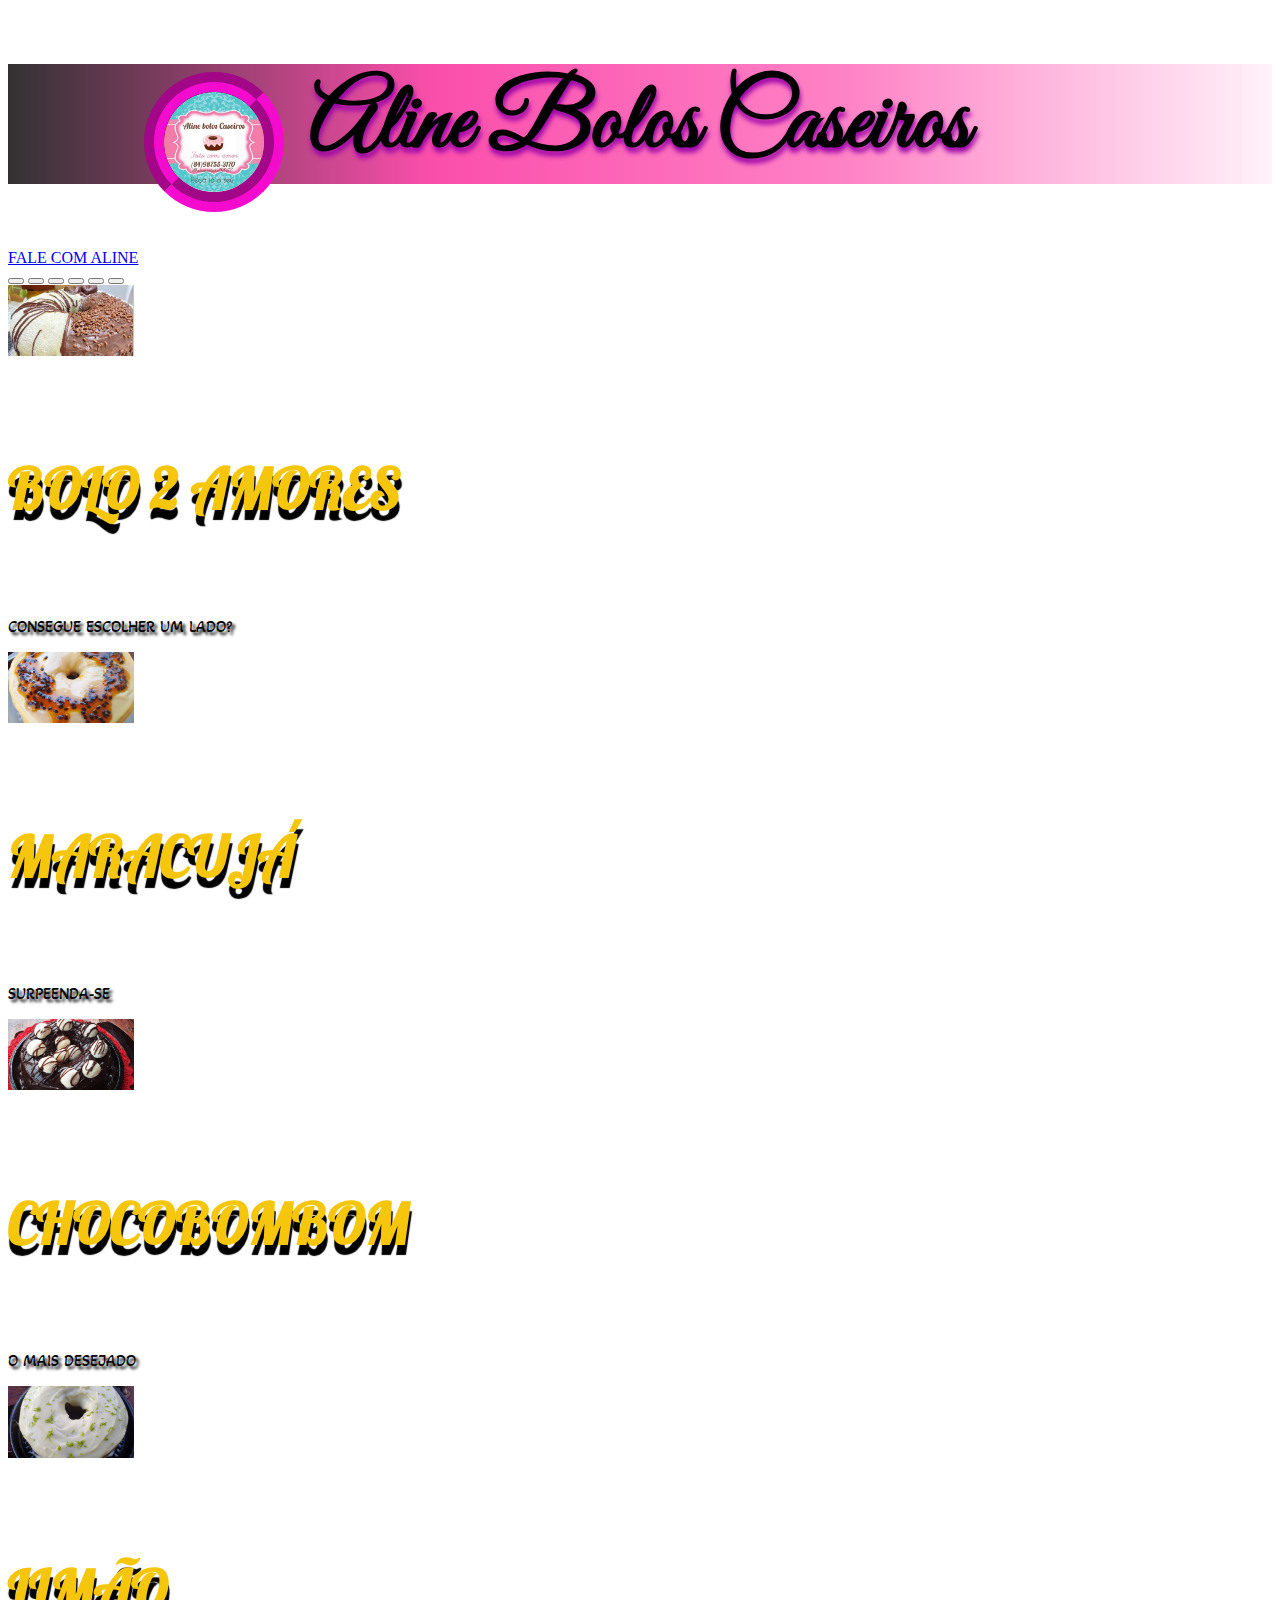
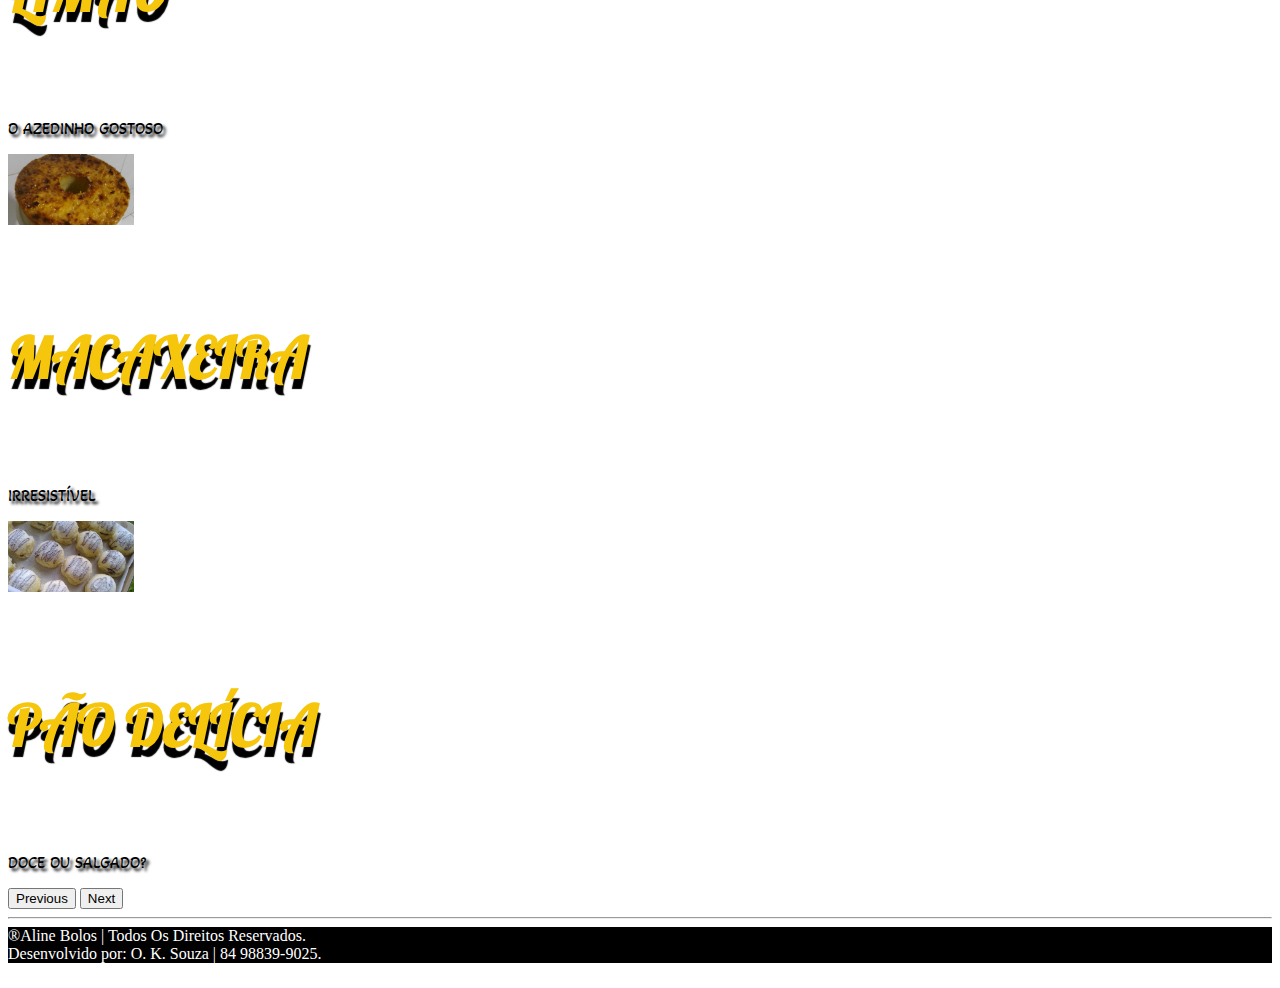
<file: index.html>
<!DOCTYPE html>
<html lang="en">
<head>
  <meta charset="UTF-8">
  <meta http-equiv="X-UA-Compatible" content="IE=edge">
  <meta name="viewport" content="width=device-width, initial-scale=1.0">
  <link href="https://cdn.jsdelivr.net/npm/bootstrap@5.1.3/dist/css/bootstrap.min.css" rel="stylesheet" integrity="sha384-1BmE4kWBq78iYhFldvKuhfTAU6auU8tT94WrHftjDbrCEXSU1oBoqyl2QvZ6jIW3" crossorigin="anonymous">
  <link rel="stylesheet" href="style.css">
  <link href="imagens/Lemon-Liu-Recipes-Recipe-dessert-cake.ico">
  <title>Aline Bolo</title>
</head>
<body>
  
  <div class="container">
    <div class="row">
      <div class="col">
       
      </div>
      <div class="col">
        
      </div>
      <div class="col">
       
      </div>
      <header>
      <div class="header">
        <img class="fototitulo"src="imagens/WhatsApp Image 2022-02-05 at 23.02.13 (1).jpeg">
        <h1>Aline Bolos Caseiros</h1>
       
      </div>
    </header>
    <div>
      <a class="btn btn-primary" href="https://bit.ly/aline-bolos-caseiro" role="button" target="blank">FALE COM ALINE</a>
    </div>
      <div>
      <div id="carouselExampleCaptions" class="carousel slide" data-bs-ride="carousel">
        <div class="carousel-indicators">
          <button type="button" data-bs-target="#carouselExampleCaptions" data-bs-slide-to="0" class="active" aria-current="true" aria-label="Slide 1"></button>
          <button type="button" data-bs-target="#carouselExampleCaptions" data-bs-slide-to="1" aria-label="Slide 2"></button>
          <button type="button" data-bs-target="#carouselExampleCaptions" data-bs-slide-to="2" aria-label="Slide 3"></button>
          <button type="button" data-bs-target="#carouselExampleCaptions" data-bs-slide-to="3" aria-label="Slide 4"></button>
          <button type="button" data-bs-target="#carouselExampleCaptions" data-bs-slide-to="4" aria-label="Slide 5"></button>
          <button type="button" data-bs-target="#carouselExampleCaptions" data-bs-slide-to="5" aria-label="Slide 6"></button>
          
        </div>
        <div class="carousel-inner">
          <div class="carousel-item active">
            <img src="imagens/2AMORES.png" class="d-block w-100" alt="bolo2amores">
            <div class="carousel-caption d-none d-md-block">
              <h5 class="titulo">BOLO 2 AMORES</h5>
              <p>CONSEGUE ESCOLHER UM LADO?</p>
            </div>
          </div>
          <div class="carousel-item">
            <img src="imagens/MARACUJA.png" class="d-block w-100" alt="maracuja">
            <div class="carousel-caption d-none d-md-block">
              <h5>MARACUJÁ</h5>
              <p>SURPEENDA-SE</p>
            </div>
          </div>
          <div class="carousel-item">
            <img src="imagens/BOMBOM.png" class="d-block w-100" alt="...">
            <div class="carousel-caption d-none d-md-block">
              <h5>CHOCOBOMBOM</h5>
              <p>O MAIS DESEJADO</p>
            </div>
          </div>
          <div class="carousel-item">
              <img src="imagens/LIMAO.png" class="d-block w-100" alt="...">
              <div class="carousel-caption d-none d-md-block">
                <h5>LIMÃO</h5>
                <p>O AZEDINHO GOSTOSO</p>
              </div>
            </div>
            <div class="carousel-item">
              <img src="imagens/MACAXEIRA.png" class="d-block w-100" alt="...">
                <div class="carousel-caption d-none d-md-block">
                   <h5>MACAXEIRA</h5>
                    <p>IRRESISTÍVEL</p>
                </div>
             </div>
             <div class="carousel-item">
              <img src="imagens/PAO DOCE.png" class="d-block w-100" alt="...">
                <div class="carousel-caption d-none d-md-block">
                   <h5>PÃO DELÍCIA</h5>
                    <p>DOCE OU SALGADO?</p>
                </div>
             </div>
          
        <button class="carousel-control-prev" type="button" data-bs-target="#carouselExampleCaptions" data-bs-slide="prev">
          <span class="carousel-control-prev-icon" aria-hidden="true"></span>
          <span class="visually-hidden">Previous</span>
        </button>
        <button class="carousel-control-next" type="button" data-bs-target="#carouselExampleCaptions" data-bs-slide="next">
          <span class="carousel-control-next-icon" aria-hidden="true"></span>
          <span class="visually-hidden">Next</span>
        </button>
      </div>
      <hr>
      <div>
        <footer>
              &reg;Aline Bolos | Todos Os Direitos Reservados.<br>Desenvolvido por: O. K. Souza | 84 98839-9025.
        </footer>
      </div>
</body>
<script src="https://cdn.jsdelivr.net/npm/bootstrap@5.1.3/dist/js/bootstrap.bundle.min.js" integrity="sha384-ka7Sk0Gln4gmtz2MlQnikT1wXgYsOg+OMhuP+IlRH9sENBO0LRn5q+8nbTov4+1p" crossorigin="anonymous"></script>
</html>
</file>
<file: style.css>
@import url('https://fonts.googleapis.com/css2?family=Akaya+Telivigala&family=Herr+Von+Muellerhoff&family=Lobster&family=Niconne&display=swap');
@import url('https://fonts.googleapis.com/css2?family=Great+Vibes&display=swap');
img{
    width: 10%;
    right: 100%;
}
h5{
    font-family: 'Lobster', cursive;
    color: #f5c60b;
    font-weight: bold;
    font-size: 350%;
    text-shadow: 1px 10px 1px black;
}
p{
    font-family: 'Akaya Telivigala', cursive;
    font-size: 100%;
    text-shadow: 3px 3px 3px black;
}
h1{
    font-family: 'Great Vibes', cursive;
    text-align: center;
    font-size: 600%;
    text-shadow: 1px 5px 5px rgb(155, 4, 168);
    
}
.header{
    background-image: linear-gradient(to right,#323232,#FA4EAB,#FE83C6,#FFF2F9 );
    animation: color 7s ease infinite;
}

.fototitulo{
    position: absolute;
    border-radius: 50%;
   width: 100px;
   right: 100px;
   margin-right: 70%;
   margin-top: 8px;
   border: solid 20px  #f50bce;
   border-style: groove;
}
@keyframes colors{
    0%{
        background-position: 0% 50%;
    }
    50%{
        background-position: 100% 50%;
    }
    100%{
        background-position: 0% 50%;
    }
}
footer{
    background-color: black;
    color: white;
    margin-bottom: 25px;
}
</file>
